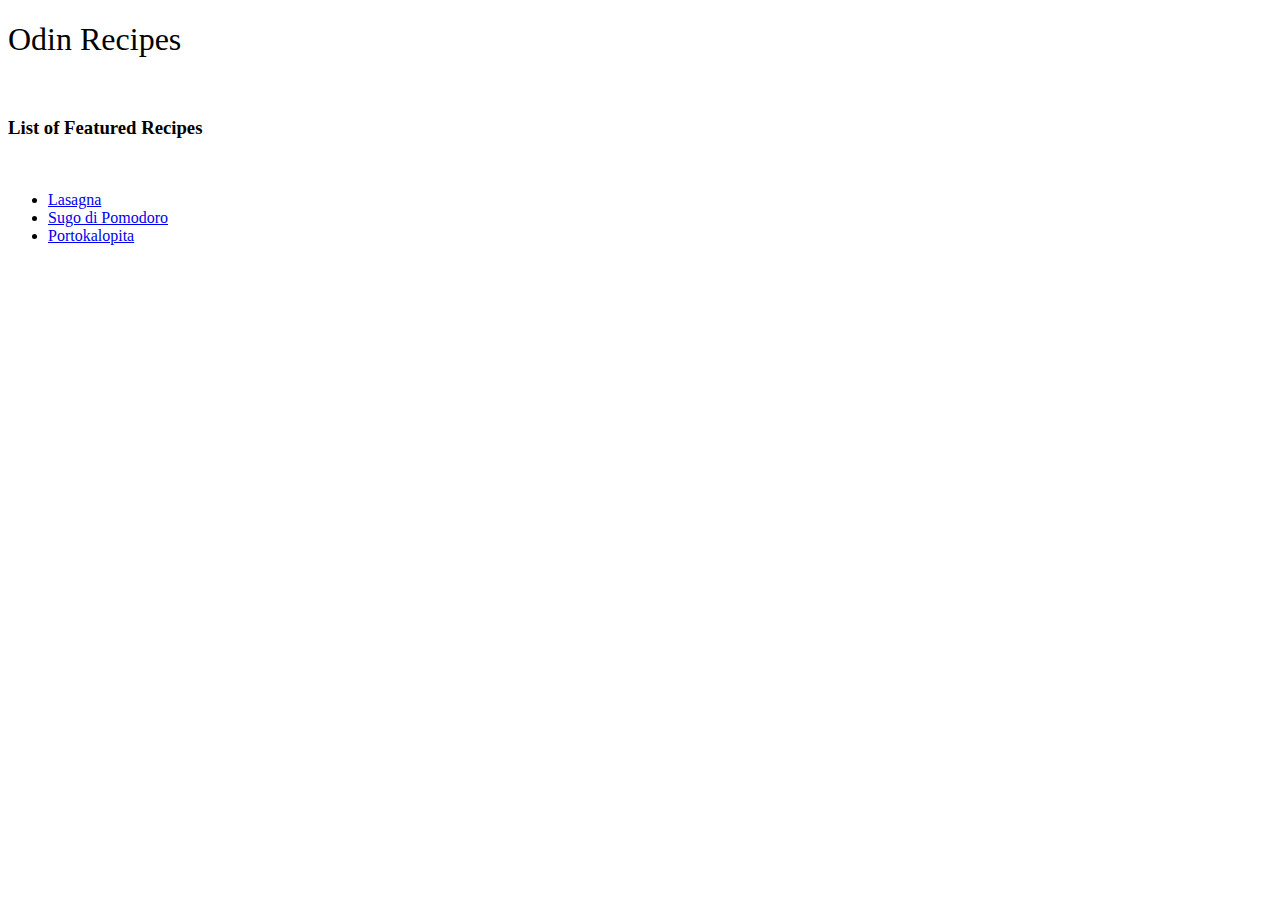
<file: index.html>
<!DOCTYPE html>
<html lang="en">
  <head>
    <meta charset="UTF-8">
    <link rel="stylesheet" href="style.css">
    <title>
      Odin Recipes
    </title>
  </head>
  <body>
    <h1>Odin Recipes</h1><br>
    <h3>List of Featured Recipes</h3><br>
    <ul>
      
      <li><a href="./recipes/lasagna.html">Lasagna</a></li>
      <li><a href="./recipes/sugo_di_pomodoro.html">Sugo di Pomodoro</a></li>
      <li><a href="./recipes/portokalopita.html">Portokalopita</a></li>
    </ul>
  </body>
</html>
</file>
<file: style.css>
img {
  height: auto;
  width: 300px;
}

h1 {
  font-weight: 100;
}
</file>
